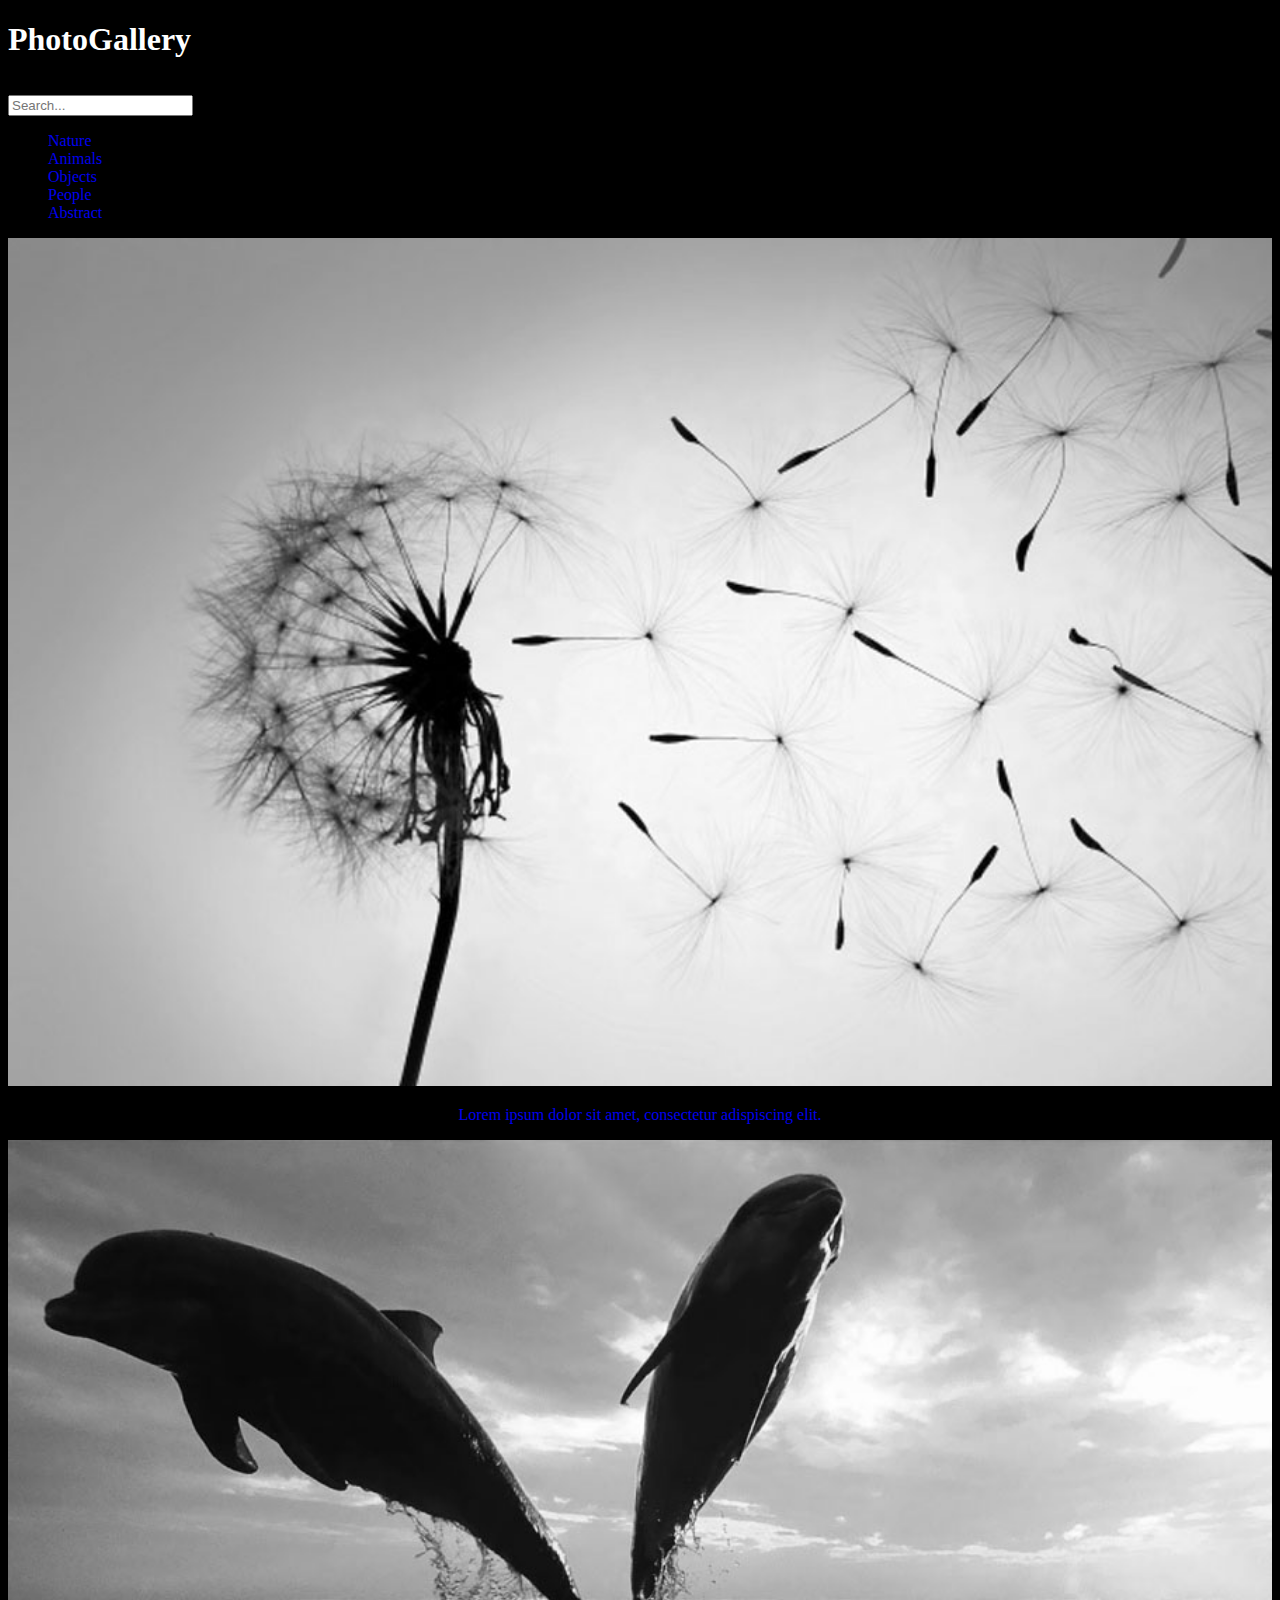
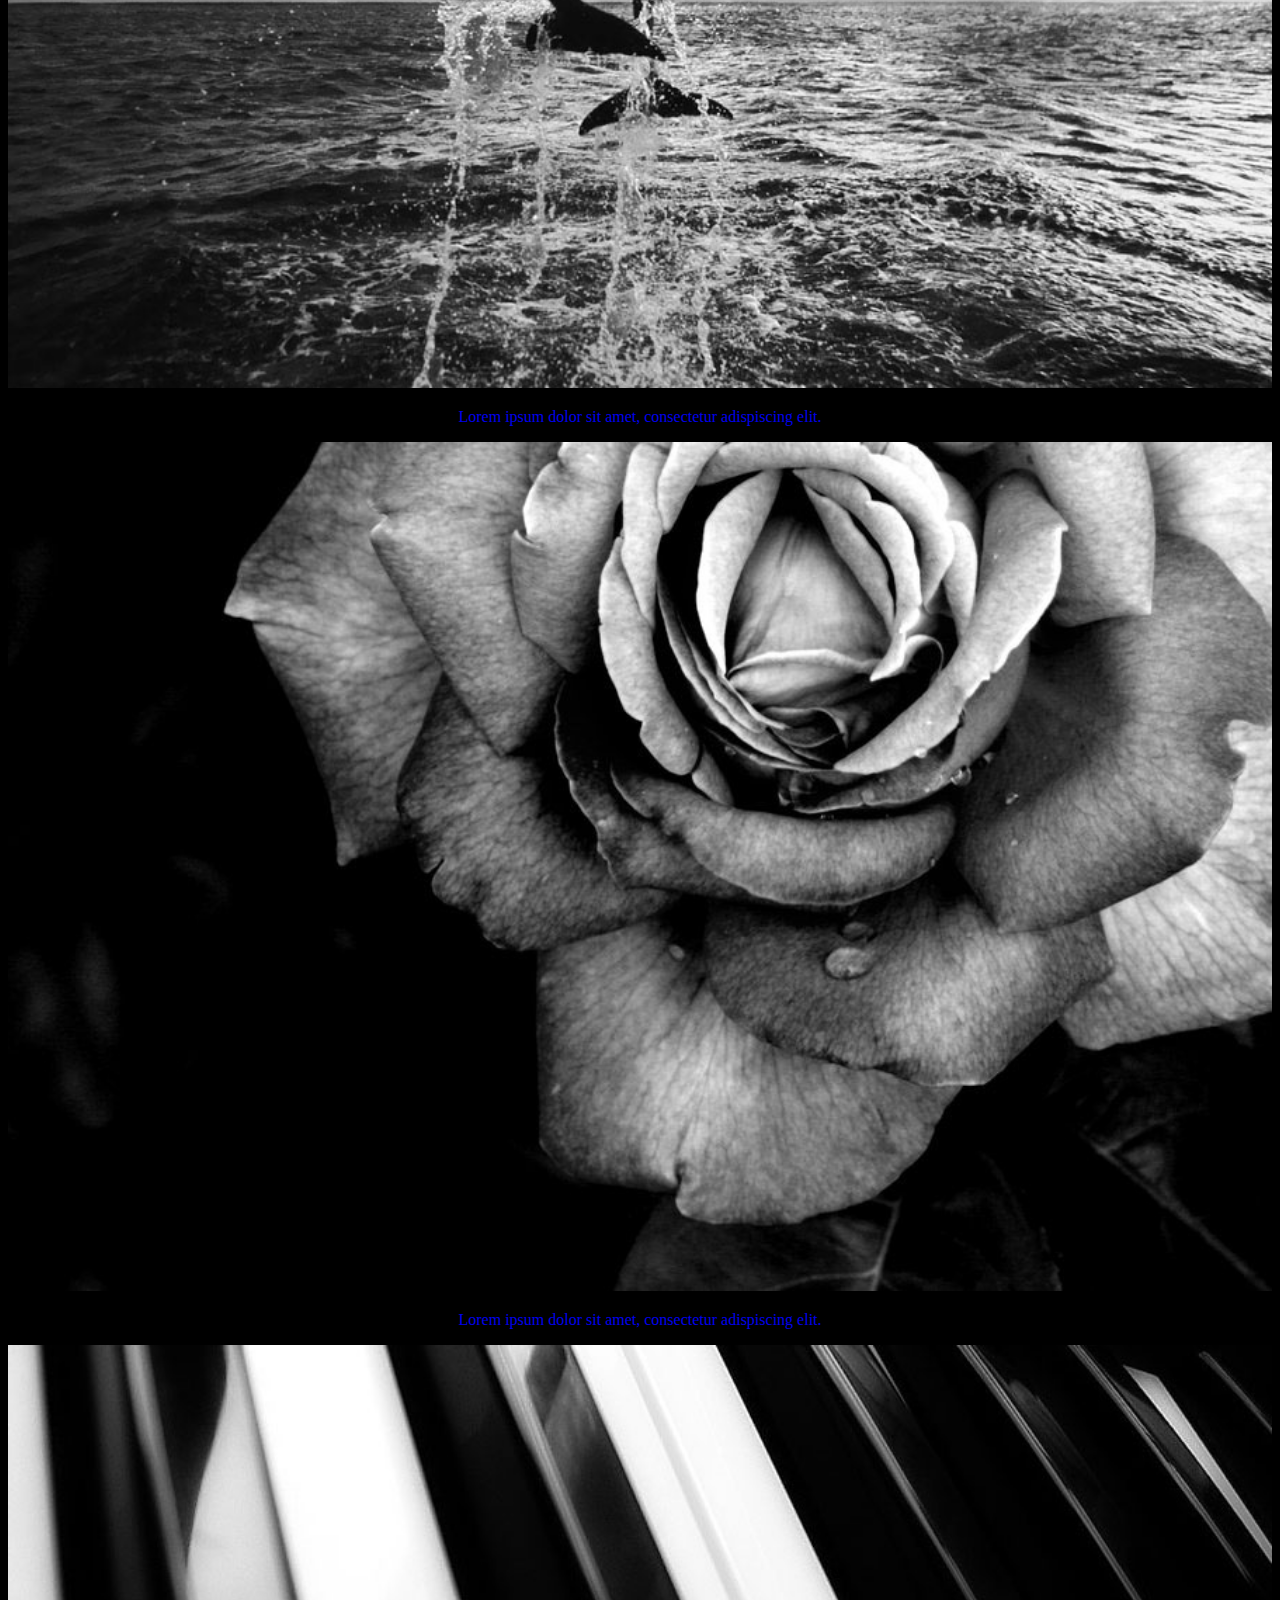
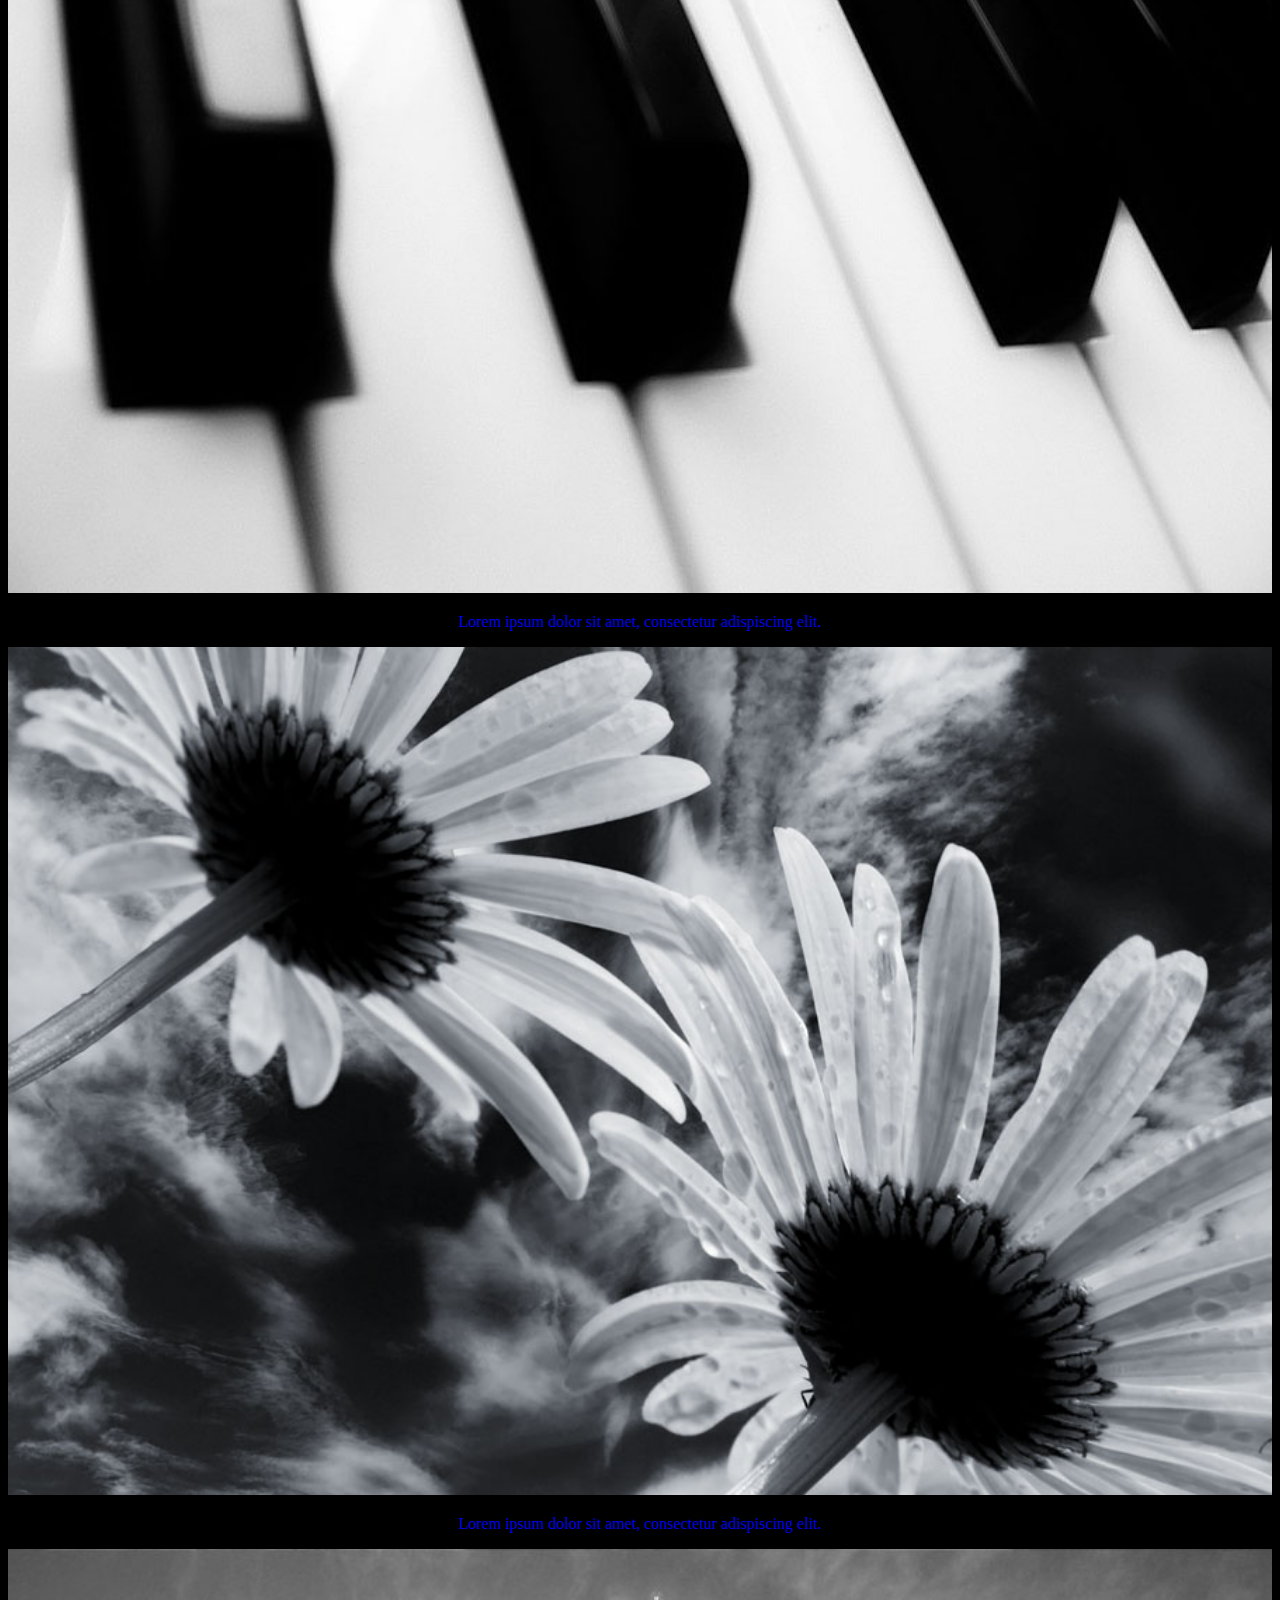
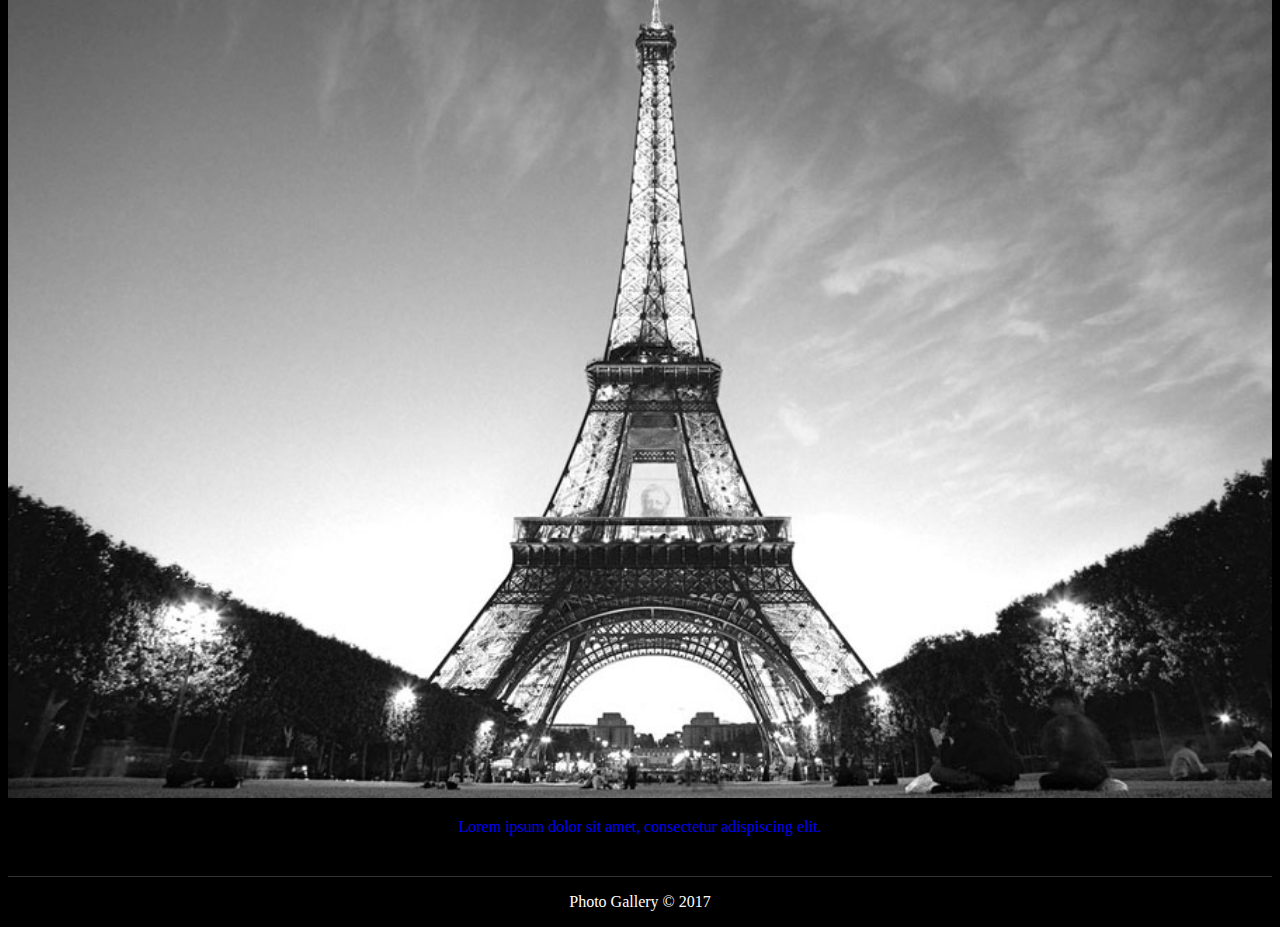
<file: photo-gallery-html/index.html>
<!doctype html>
<html lang="en">
<head>
    <meta charset="UTF-8">
    <title>Photo Gallery</title>
    <link rel="stylesheet" href="http://www.w3schools.com/lib/w3.css">
    <link rel="stylesheet" href="style.css">
</head>
<body>
    <header class="w3-container w3-teal">
        <div class="w3-row">
            <div class="w3-col m9 l9">
                <h1><span>Photo</span>Gallery</h1>
            </div>
            <div class="w3-col m3 l3">
                <input class="w3-input" type="text" placeholder="Search...">
            </div>
        </div>
    </header>

    <div class="w3-row">
        <div class="w3-col m3 l3">
            <ul class="w3-ul">
                <li><a href="#">Nature</a></li>
                <li><a href="#">Animals</a></li>
                <li><a href="#">Objects</a></li>
                <li><a href="#">People</a></li>
                <li><a href="#">Abstract</a></li>
            </ul>
        </div>
        <div class="w3-col m9 l9">
            <div class="w3-row">
                <div class="w3-col m4 l4 pic">
                    <a href="single.html">
                        <img src="images/1.jpg" class="w3-animate-opacity">
                        <p>Lorem ipsum dolor sit amet, consectetur adispiscing elit.</p>
                    </a>
                </div>
                <div class="w3-col m4 l4 pic">
                    <a href="single.html">
                        <img src="images/2.jpg" class="w3-animate-opacity">
                        <p>Lorem ipsum dolor sit amet, consectetur adispiscing elit.</p>
                    </a>
                </div>
                <div class="w3-col m4 l4 pic">
                    <a href="single.html">
                        <img src="images/3.jpg" class="w3-animate-opacity">
                        <p>Lorem ipsum dolor sit amet, consectetur adispiscing elit.</p>
                    </a>
                </div>
                <div class="w3-col m4 l4 pic">
                    <a href="single.html">
                        <img src="images/4.jpg" class="w3-animate-opacity">
                        <p>Lorem ipsum dolor sit amet, consectetur adispiscing elit.</p>
                    </a>
                </div>
                <div class="w3-col m4 l4 pic">
                    <a href="single.html">
                        <img src="images/5.jpg" class="w3-animate-opacity">
                        <p>Lorem ipsum dolor sit amet, consectetur adispiscing elit.</p>
                    </a>
                </div>
                <div class="w3-col m4 l4 pic">
                    <a href="single.html">
                        <img src="images/6.jpg" class="w3-animate-opacity">
                        <p>Lorem ipsum dolor sit amet, consectetur adispiscing elit.</p>
                    </a>
                </div>
            </div>
        </div>
    </div>
    <footer>
        <p>Photo Gallery &copy; 2017</p>
    </footer>
</body>
</html>
</file>
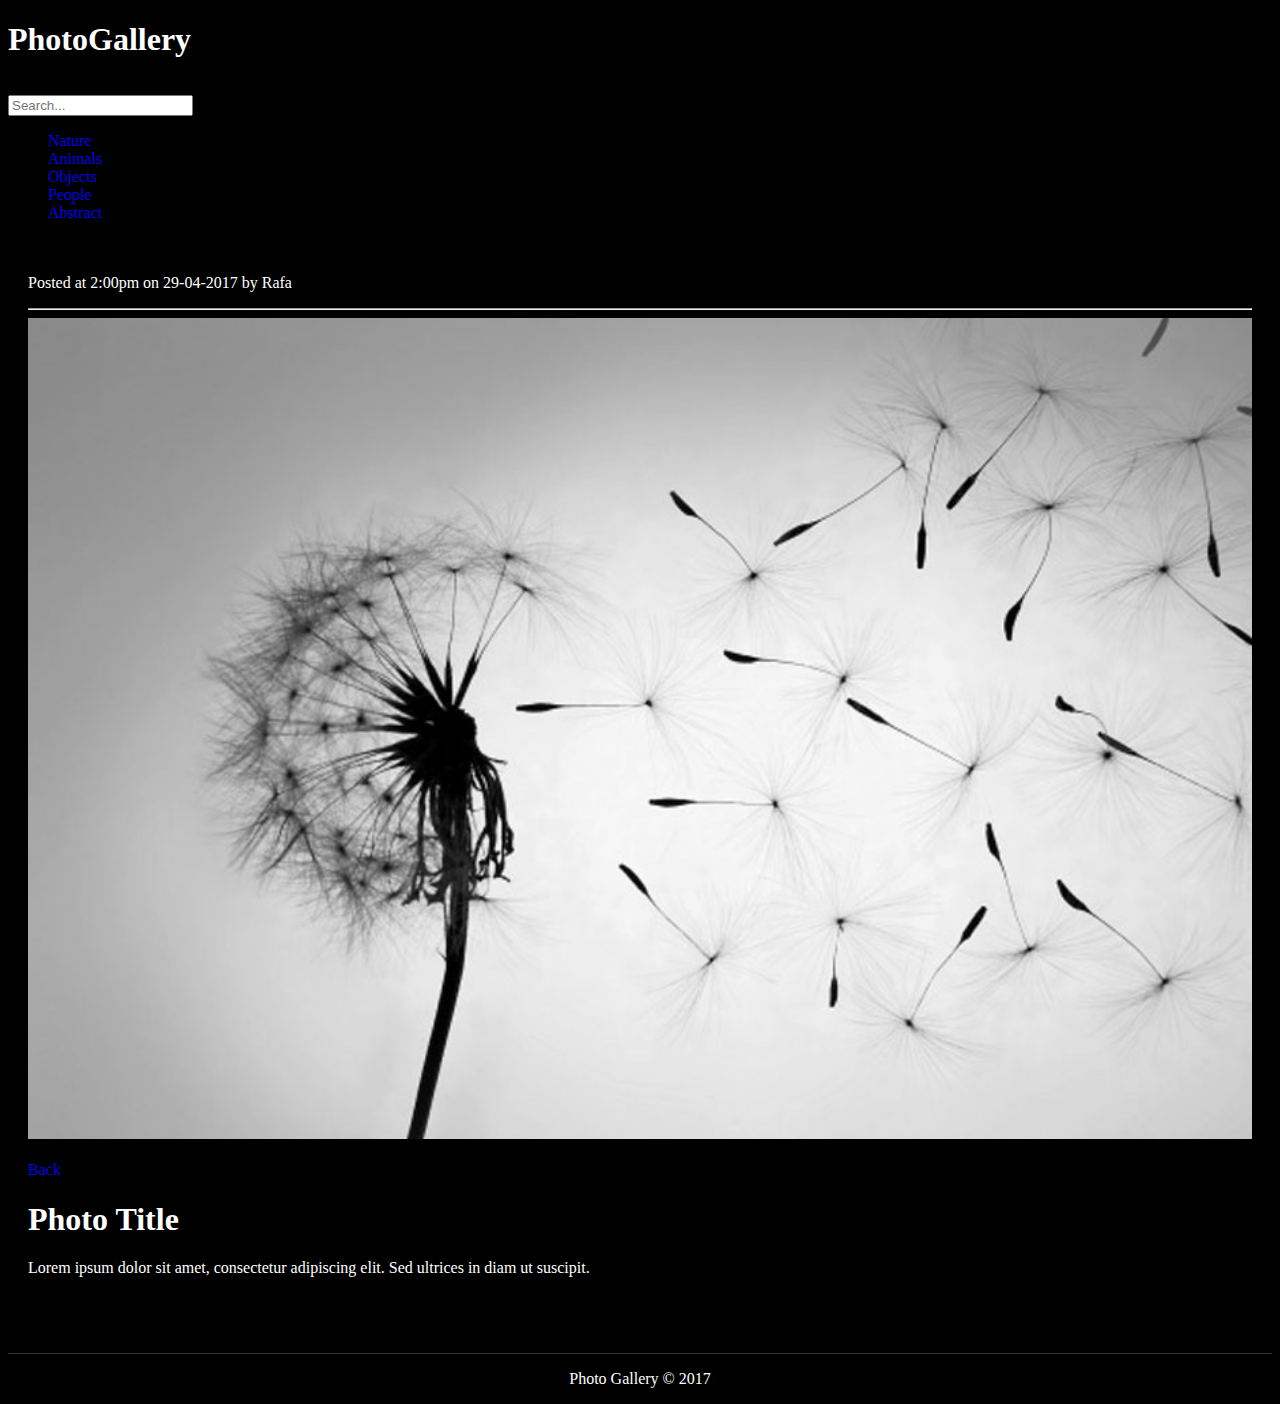
<file: photo-gallery-html/single.html>
<!doctype html>
<html lang="en">
<head>
    <meta charset="UTF-8">
    <title>Photo Gallery</title>
    <link rel="stylesheet" href="http://www.w3schools.com/lib/w3.css">
    <link rel="stylesheet" href="style.css">
</head>
<body>
<header class="w3-container w3-teal">
    <div class="w3-row">
        <div class="w3-col m9 l9">
            <h1><span>Photo</span>Gallery</h1>
        </div>
        <div class="w3-col m3 l3">
            <input class="w3-input" type="text" placeholder="Search...">
        </div>
    </div>
</header>

<div class="w3-row">
    <div class="w3-col m3 l3">
        <ul class="w3-ul">
            <li><a href="#">Nature</a></li>
            <li><a href="#">Animals</a></li>
            <li><a href="#">Objects</a></li>
            <li><a href="#">People</a></li>
            <li><a href="#">Abstract</a></li>
        </ul>
    </div>
    <div class="w3-col m9 l9">
        <article class="post">
            <p class="meta">
                Posted at 2:00pm on 29-04-2017 by Rafa
            </p>

            <hr />

            <img src="images/1.jpg" class="w3-animate-right pic">

            <div class="w3-row">
                <div class="w3-col l2">
                    <br />
                    <a href="index.html" class="w3-btn w3-red">Back</a>
                </div>
                <div class="w3-col l10">
                    <h1>Photo Title</h1>
                    <p>Lorem ipsum dolor sit amet, consectetur adipiscing elit. Sed ultrices in diam ut suscipit.</p>
                </div>
            </div>
        </article>
    </div>
</div>
<footer>
    <p>Photo Gallery &copy; 2017</p>
</footer>
</body>
</html>
</file>
<file: photo-gallery-html/style.css>
body {
    background: #000;
    color: #fff;
}

a {
    text-decoration: none;
}

li {
    list-style: none;
}

input {
    color: #333;
}

img {
    width: 100%;
}

header input {
    margin-top: 15px;
}

.post {
    padding: 20px;
}

.pic {
    text-align: center;
}

footer {
    text-align: center;
    margin-top: 40px;
    border-top: #333 solid 1px;
}
</file>
